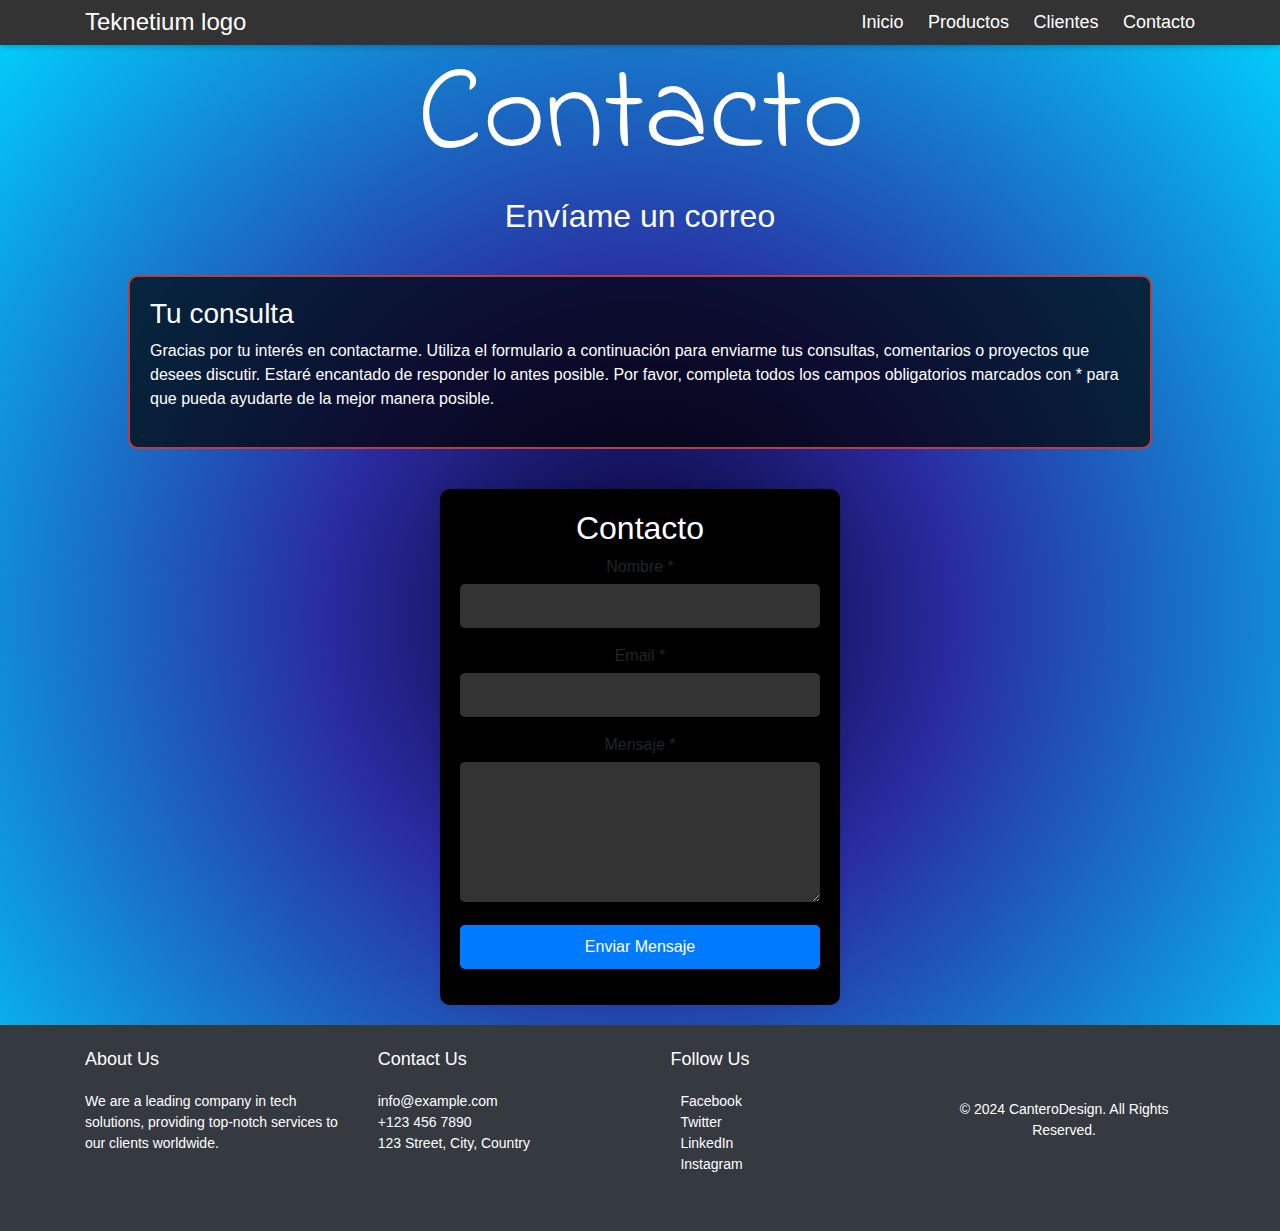
<file: html/contacto.html>
<!DOCTYPE html>
<html lang="es">
<head>
  <meta charset="UTF-8">
  <meta name="viewport" content="width=device-width, initial-scale=1.0">
  <title>TEKNETIUM</title>
  <link rel="stylesheet" href="/styles/styles.css">
  <link href="https://fonts.googleapis.com/css2?family=Indie+Flower&family=Jacquard+12+Charted&display=swap" rel="stylesheet">
   <link rel="stylesheet" href="https://stackpath.bootstrapcdn.com/bootstrap/4.5.2/css/bootstrap.min.css">
  
  
</head>
<body>

<nav class="navbar">
  <div class="container">
    <h1 class="logo">Teknetium logo</h1>
    <ul class="nav-links">
      <li><a href="/index.html">Inicio</a></li>
      <li><a href="/html/productos.html">Productos</a></li>
      <li><a href="/html/clientes.html">Clientes</a></li>
      <li><a href="/html/contacto.html">Contacto</a></li>
    </ul>
  </div>
</nav>

<h1 id="title">Contacto</h1>

<div class="content">
  <h2 id="subtitle">Envíame un correo</h2>
  <div class="about-me-box">
    <h3>Tu consulta</h3>
    <p>
      Gracias por tu interés en contactarme. Utiliza el formulario a continuación para enviarme tus consultas, comentarios o proyectos que desees discutir. Estaré encantado de responder lo antes posible.
      Por favor, completa todos los campos obligatorios marcados con * para que pueda ayudarte de la mejor manera posible.
    </p>
  </div>

  <!-- Formulario de contacto -->
  <div class="contact-form-container">
    <form id="contactForm">
      <h2>Contacto</h2>
      <div class="form-group">
        <label for="name">Nombre *</label>
        <input type="text" id="name" name="name" required>
      </div>
      <div class="form-group">
        <label for="email">Email *</label>
        <input type="email" id="email" name="email" required>
      </div>
      <div class="form-group">
        <label for="message">Mensaje *</label>
        <textarea id="message" name="message" rows="5" required></textarea>
      </div>
      <div class="form-group">
        <button type="submit">Enviar Mensaje</button>
      </div>
    </form>
    <p id="successMessage" class="success-message" style="display: none;">Su mensaje ha sido enviado con éxito, responderemos a la brevedad.</p>
  </div>
  <!-- Fin del formulario de contacto -->

</div>


<!-- Footer -->
<footer class="bg-dark text-white pt-4">
  <div class="container">
    <div class="row">
      <div class="col-md-4">
        <h5>About Us</h5>
        <p>We are a leading company in tech solutions, providing top-notch services to our clients worldwide.</p>
      </div>
      <div class="col-md-4">
        <h5>Contact Us</h5>
        <ul class="list-unstyled">
          <li><i class="fas fa-envelope"></i> info@example.com</li>
          <li><i class="fas fa-phone"></i> +123 456 7890</li>
          <li><i class="fas fa-map-marker-alt"></i> 123 Street, City, Country</li>
        </ul>
      </div>
      <div class="col-md-4">
        <h5>Follow Us</h5>
        <ul class="list-unstyled">
          <li><a href="#" class="text-white"><i class="fab fa-facebook"></i> Facebook</a></li>
          <li><a href="#" class="text-white"><i class="fab fa-twitter"></i> Twitter</a></li>
          <li><a href="#" class="text-white"><i class="fab fa-linkedin"></i> LinkedIn</a></li>
          <li><a href="#" class="text-white"><i class="fab fa-instagram"></i> Instagram</a></li>
        </ul>
      </div>
    </div>
    <div class="text-center mt-3">
      <p>&copy; 2024 CanteroDesign. All Rights Reserved.</p>
    </div>
  </div>
</footer>

<script src="/scripts/form.js"></script>

</body>
</html>
</file>
<file: styles/styles.css>
/* Reset y estilos generales */
* {
  margin: 0;
  padding: 0;
  box-sizing: border-box;
}

body {
  margin: 0;
  padding: 0;
  font-family: Arial, sans-serif;
  background: radial-gradient(circle, rgba(2, 0, 36, 1) 0%, rgba(42, 42, 159, 1) 35%, rgba(0, 212, 255, 1) 100%);
  color: #fff;
}

/* Tipografías personalizadas */
.indie-flower-regular, 
#title {
  font-family: "Indie Flower", cursive;
  font-weight: 400;
  font-style: normal;
}

/* Encabezados */
#title {
  text-align: center;
  color: #fff;
  font-size: 120px;
  animation: tremble 0.5s ease infinite alternate;
}

#subtitle {
  cursor: pointer;
  color: #fdfdfd;
  text-align: center;
  animation: moveUpDown 0.5s ease infinite alternate;
}

/* Navbar */
.navbar {
  background-color: #333;
  color: #fff;
  box-shadow: 0 2px 5px rgba(0, 0, 0, 0.2);
  padding: 15px 0;
}

.container {
  display: flex;
  justify-content: space-between;
  align-items: center;
  max-width: 1200px;
  margin: 0 auto;
  padding: 0 20px;
}

.logo {
  margin: 0;
  font-size: 24px;
}

.nav-links {
  list-style-type: none;
  margin: 0;
  padding: 0;
}

.nav-links li {
  display: inline;
  margin-left: 20px;
}

.nav-links li a {
  color: #fff;
  text-decoration: none;
  font-size: 18px;
}

.nav-links li a:hover {
  text-decoration: underline;
}

.cart-counter {
  color: #fff;
  font-size: 18px;
}

/* Secciones */
.about-me-box, .about-section, .service-section, .commitment-section, .clients-section, .summary-section {
  border: 2px solid #b93f3f;
  border-radius: 10px;
  padding: 20px;
  width: 80%;
  margin: 40px auto;
  background-color: rgba(0, 0, 0, 0.7);
}

.image-box {
  display: flex;
  justify-content: space-between;
  margin-top: 20px;
}

.small-box {
  width: 30%;
  border: 2px solid #a83232;
  border-radius: 10px;
  padding: 10px;
  text-align: center;
}

.image-container {
  margin-top: 10px;
}

section h1, section h2 {
  text-align: center;
  color: #ffd700;
}

section p {
  text-align: justify;
  font-size: 16px;
  line-height: 1.6;
}

/* Formularios */
#activity-form, .contact-form-container {
  max-width: 400px;
  margin: 20px auto;
  padding: 20px;
  background-color: #000;
  border-radius: 10px;
  text-align: center;
  box-shadow: 0 0 10px rgba(0, 0, 0, 0.1);
}

.form-group {
  margin-bottom: 20px;
}

.form-group label {
  display: block;
  margin-bottom: 5px;
}

.form-group input[type="text"], 
.form-group input[type="email"],
.form-group textarea {
  width: 100%;
  padding: 10px;
  border: none;
  border-radius: 5px;
  background-color: #333;
  color: #fff;
  font-size: 16px;
  box-sizing: border-box;
  transition: border-color 0.3s ease;
}

.form-group input[type="text"]:focus,
.form-group input[type="email"]:focus,
.form-group textarea:focus {
  border-color: #007bff;
}

.form-group button {
  display: block;
  width: 100%;
  padding: 10px;
  background-color: #007bff;
  color: #fff;
  border: none;
  border-radius: 5px;
  cursor: pointer;
  transition: background-color 0.3s ease;
}

.form-group button:hover {
  background-color: #0056b3;
}

/* Tarjetas */
.card {
  width: 300px;
  margin: 10px;
  border: 1px solid #ccc;
  border-radius: 8px;
  overflow: hidden;
  box-shadow: 0 2px 4px rgba(0, 0, 0, 0.1);
  color: #fdfdfd;
  transition: transform 0.3s ease;
}

.card img {
  width: 100%;
  height: auto;
  max-height: 200px;
}

.card-content {
  padding: 16px;
}

.card-content h3 {
  margin: 0 0 8px 0;
}

.card-content p {
  margin: 0;
}

.card:hover {
  cursor: pointer;
  transform: translateY(-5px);
}

#activity-container {
  display: flex;
  flex-wrap: wrap;
  justify-content: center;
}

/* Carrito */
#cart {
  background-color: #f9f9f9;
  border: 1px solid #ccc;
  padding: 10px;
  margin-top: 20px;
}

.cart-item {
  margin-bottom: 10px;
}

.cart-total {
  font-weight: bold;
  margin-top: 10px;
}

/* Footer */
footer {
  background-color: #343a40;
  padding: 40px 0;
  color: #fff;
}

footer h5 {
  margin-bottom: 20px;
  font-size: 18px;
}

footer p, footer li {
  font-size: 14px;
}

footer a {
  color: #fff;
  text-decoration: none;
}

footer a:hover {
  text-decoration: underline;
}

footer .fab {
  margin-right: 10px;
}

/* Estilos adicionales */
body, h1, h2, h3, h4, h5, p, ul, li, a {
  color: #fff;
}

.price {
  font-size: 14px;
  color: #333;
}

.success-message {
  color: green;
  font-weight: bold;
}
</file>
